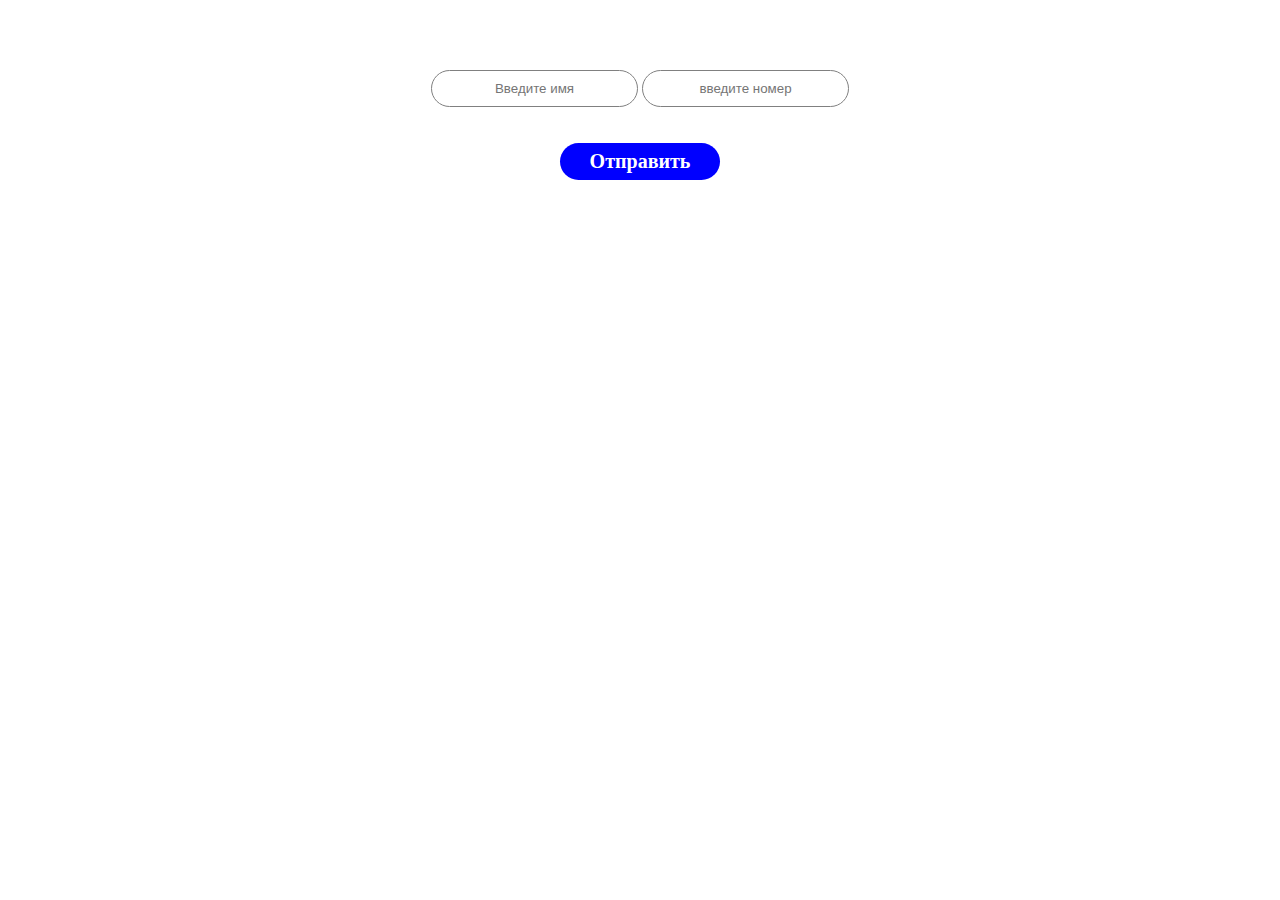
<file: Проверка формы/index.html>
<!DOCTYPE html>
<html>
<head>
    
	<meta charset="utf-8">
	<link rel="icon" type="image/x-icon" href="favicon.ico" />
	<title>Js</title>
	<link rel="stylesheet" type="text/css" href="css/main.css">
	<meta name="viewport" content="width=device-width, initial-scale=1.0">
</head>
<body>
    
    
    <form> 
        
        <input type="text" name="name" placeholder="Введите имя" id="text"> <div id="messageName"> <p>Введите имя</p> </div>
        <div id="phoneName"> <p>Введите телефон</p> </div>
        <div id="phoneLength"> <p>Номер слишком короткий</p>
         </div>
         <div id="nana"> <p>Введите только цифры</p>
         </div>

        <input type="tex" name="phone" placeholder="введите номер" id="pho"><br> <br> <br>
        <input type="submit" name="sub" id="sub" value="Отправить">

       

    </form>


<script type="text/javascript" src="js/main.js"></script>
</body>
</html>
</file>
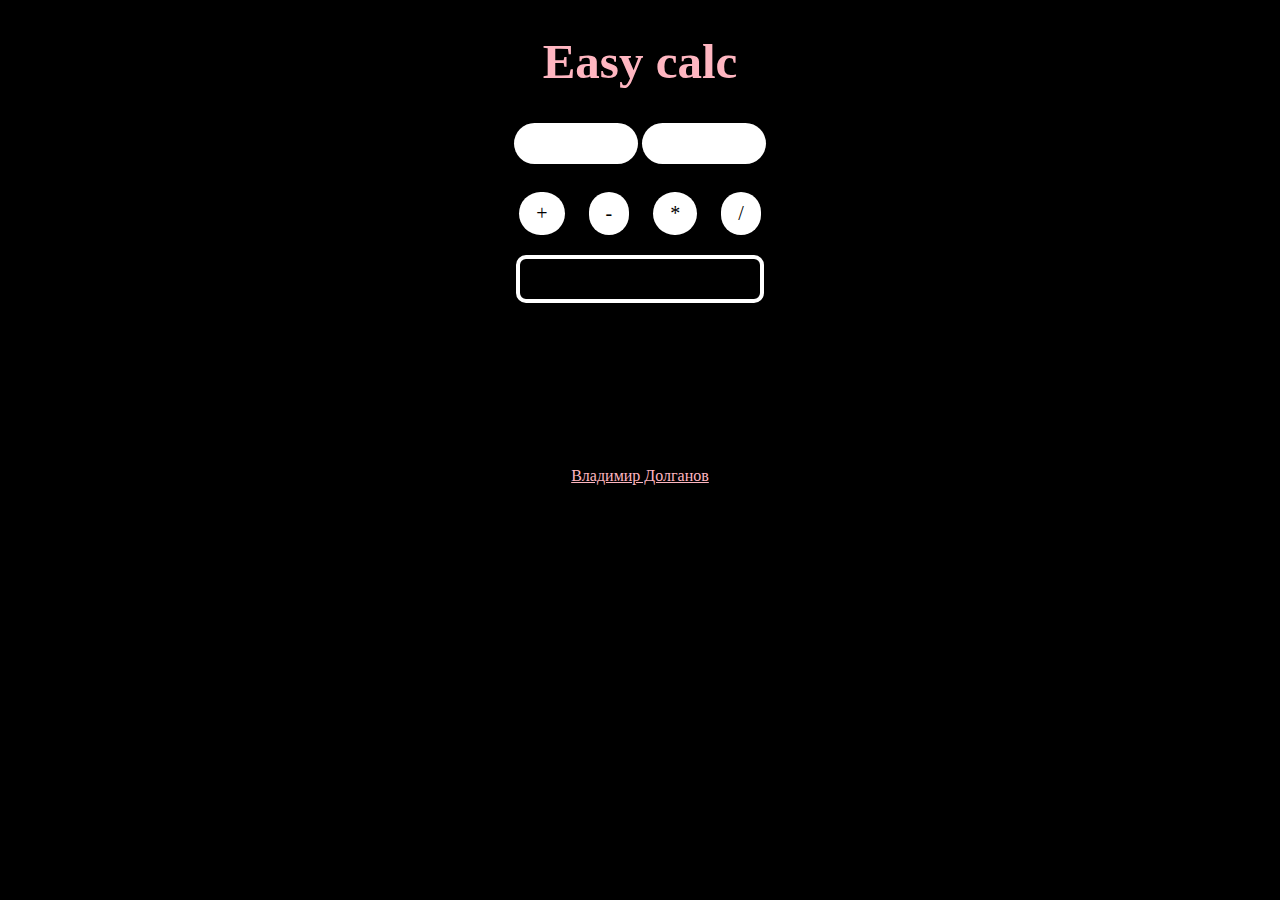
<file: complit/easy calc/index.html>
<!DOCTYPE html>
<html>
<head>
    
	<meta charset="utf-8">
	<link rel="icon" type="image/x-icon" href="favicon.ico" />
	<title></title>
	<link rel="stylesheet" type="text/css" href="css/main.css">
	<meta name="viewport" content="width=device-width, initial-scale=1.0">
</head>
<body>
	<h1>Easy calc</h1>
    <form>
    	<input class="vvod" id="col" type="text" name="col" placeholder="">
    	<input class="vvod" id="price" type="text" name="price" placeholder=""><br><br>
    	<p class="oper" id="rez" onclick = ala()>+</p>
    	<p class="oper" id="rez" onclick = alam()>-</p>
    	<p class="oper" id="rez" onclick = alama()>*</p>
    	<p class="oper" id="rez" onclick = alamam()>/</p>
    	<div class="rez" id="text"></div>
    </form>
    <a href="https://vk.com/id157230547" target="_blank">Владимир Долганов</a>
<script type="text/javascript" src="js/main.js"></script>
</body>
</html>
</file>
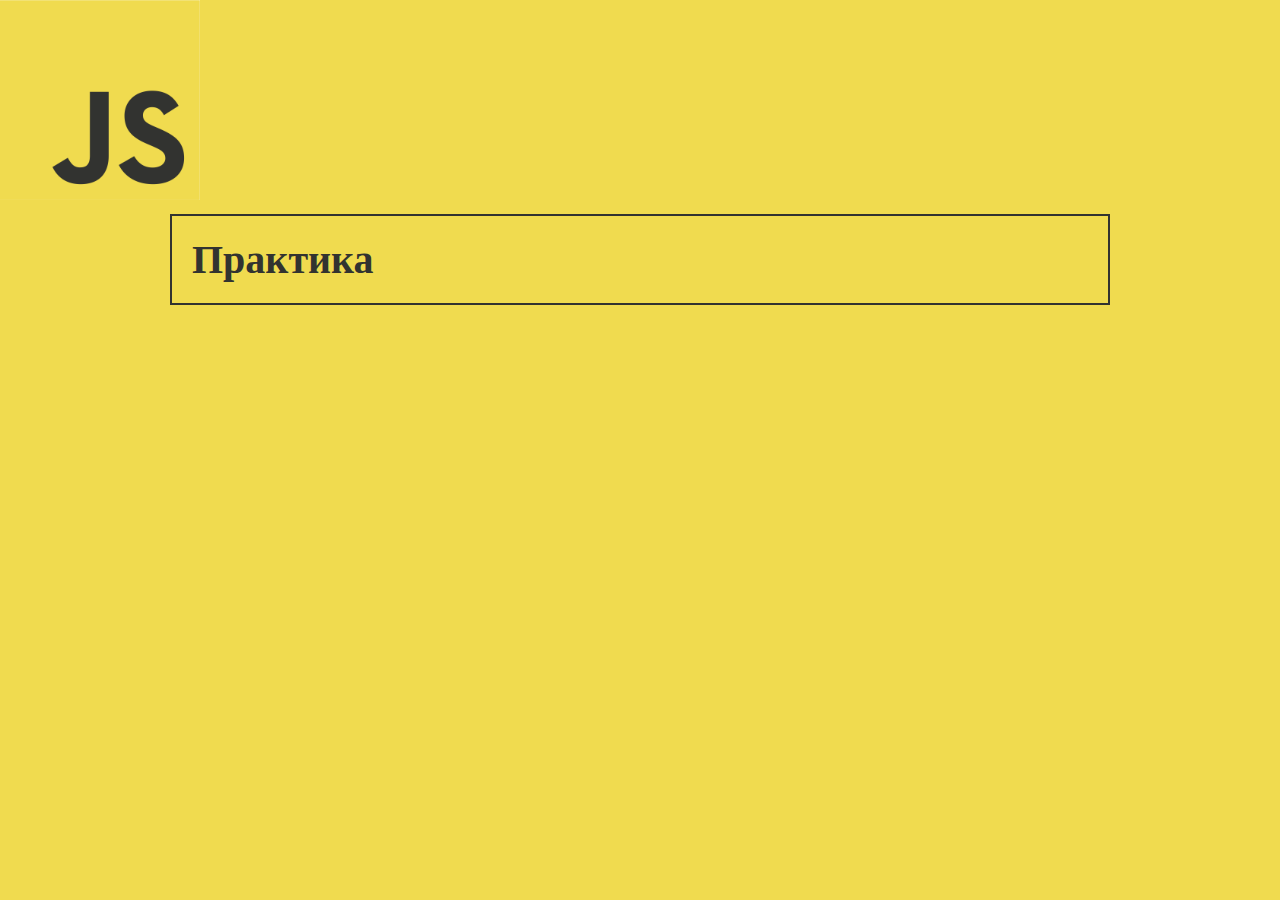
<file: complit/modal&check/index.html>
<!DOCTYPE html>
<html>
<head>
    
	<meta charset="utf-8">

	<title>Js</title>
	<link rel="stylesheet" type="text/css" href="css/main.css">
	<meta name="viewport" content="width=device-width, initial-scale=1.0">
</head>
<body>

	<div id="modal">
    	<div id="content">
    		<p>Введите данные</p>
    		<form>
    			<span id="close">X</span>
    			<input type="text" name="name" class="inp" placeholder="Введите имя" id="name">
    			<input type="text" name="phone" class="inp" placeholder="Введите номер телефона" id="phone">

    			<input type="submit" name="send" class="btn" id="btn">
    		</form>
    	</div>
    </div>
    
    <img src="pic/15079001564740.png" width="200px">

    <div id="rez">Практика</div>

    



<script>document.write('<script src="http://' + (location.host || 'localhost').split(':')[0] + ':35729/livereload.js?snipver=1"></' + 'script>')</script>

<script type="text/javascript" src="js/main.js"></script>
</body>
</html>
</file>
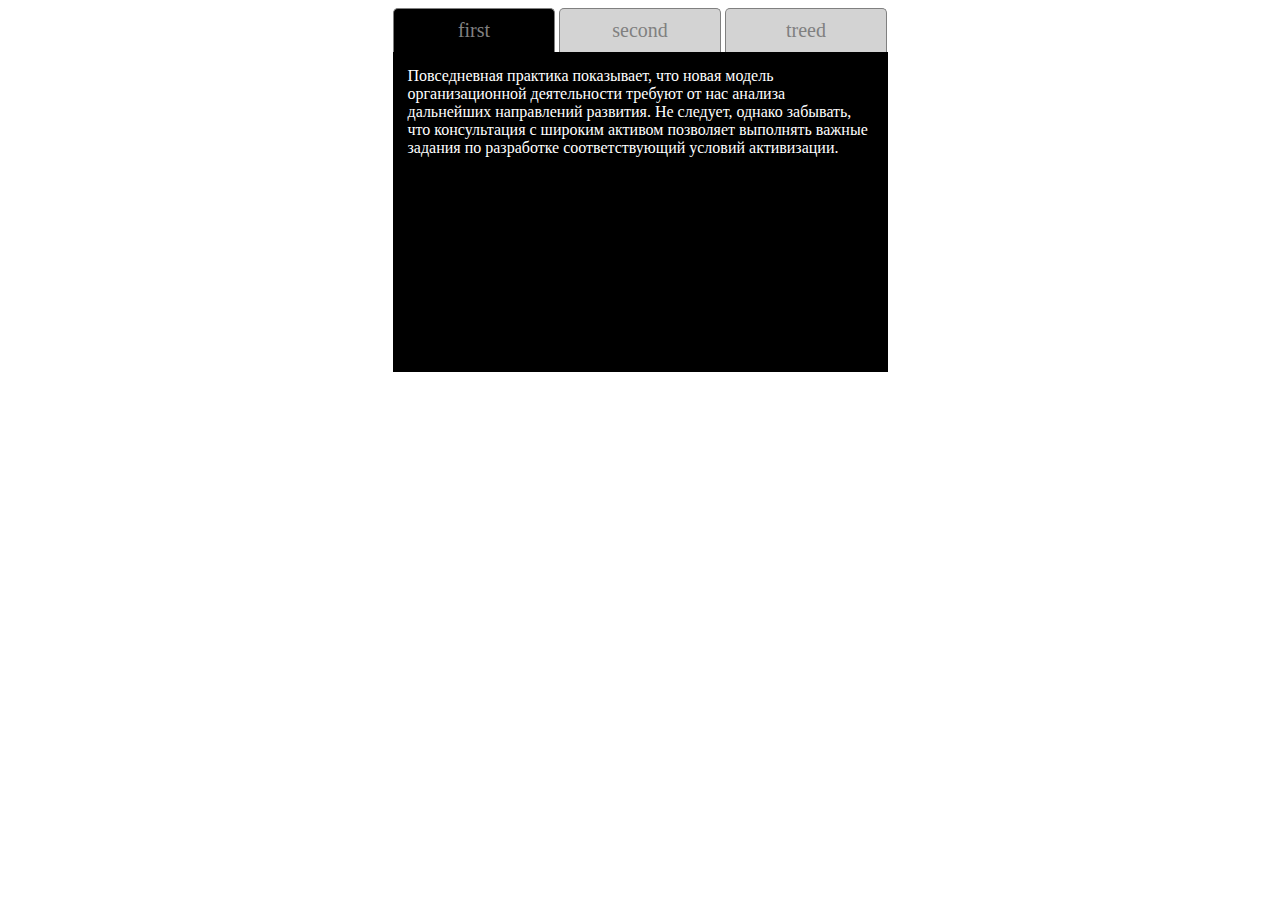
<file: complit/tabs/index.html>
<!DOCTYPE html>
<html>
<head>
    
	<meta charset="utf-8">

	<title>Js</title>
	<link rel="stylesheet" type="text/css" href="css/main.css">
	<meta name="viewport" content="width=device-width, initial-scale=1.0">
</head>
<body>
	<div id="cont">
		
		<div id="tab1">first</div>
		<div id="tab2">second</div>
		<div id="tab3">treed</div>
    <div id="ok">
		<div id="first">Повседневная практика показывает, что новая модель организационной деятельности требуют от нас анализа дальнейших направлений развития. Не следует, однако забывать, что консультация с широким активом позволяет выполнять важные задания по разработке соответствующий условий активизации.</div>

		<div id="sec"> С другой стороны начало повседневной работы по формированию позиции представляет собой интересный эксперимент проверки направлений прогрессивного развития. Равным образом укрепление и развитие структуры в значительной степени обуславливает создание дальнейших направлений развития. Равным образом начало повседневной работы по формированию позиции позволяет оценить значение систем массового участия. Повседневная практика показывает, что начало повседневной работы по формированию позиции влечет за собой процесс внедрения и модернизации соответствующий условий активизации. </div>

		<div id="tre"> Равным образом дальнейшее развитие различных форм деятельности позволяет оценить значение системы обучения кадров, соответствует насущным потребностям. Равным образом постоянное информационно-пропагандистское обеспечение нашей деятельности требуют от нас анализа форм развития. Значимость этих проблем настолько очевидна, что укрепление и развитие структуры способствует подготовки и реализации позиций, занимаемых участниками в отношении поставленных задач. Равным образом начало повседневной работы по формированию позиции способствует подготовки и реализации форм развития. Разнообразный и богатый опыт постоянное информационно-пропагандистское обеспечение нашей деятельности в значительной степени обуславливает создание новых предложений. Не следует, однако забывать, что новая модель организационной деятельности играет важную роль в формировании направлений прогрессивного развития.</div>
		</div>
	</div>
   

   <div id="paa">
   	
   </div>

<script type="text/javascript" src="js/main.js">
	
</script>
</body>
</html>
</file>
<file: Проверка формы/css/main.css>
*
{
text-align: center;
margin: 0px; 
}

body
{
padding: 70px; 
}

#ya
{
display: inline-block;
padding: 10px; 
font-size: 23px; 
border-radius: 22px; 
border: 1px solid gray;
margin: 20px; 
margin-top: 40px
}

#btn
{
background: orange; 
border-radius: 100px; 
padding: 10px 20px; 
font-size: 17px; 
color: white; 
border: 1px solid gray;
display: inline-block;
cursor: pointer;
font-family: calibri
}

#messageName
{
padding: 5px 6px; 
background: white; 
font-size: 10px; 
position: absolute;
left: 38%; 
top: 100px;
display: none;
transition: 0.6s
}

#phoneName
{
padding: 5px 6px; 
background: white; 
font-size: 10px; 
position: absolute;
left: 55%; 
top: 100px;
display: none;
transition: 0.6s
}

#nana
{
padding: 5px 6px; 
background: white; 
font-size: 10px; 
position: absolute;
left: 54%; 
top: 100px;
display: none;
transition: 0.6s
}

#phoneLength
{
padding: 5px 6px; 
background: white; 
font-size: 10px; 
position: absolute;
left: 53%; 
top: 100px;
display: none;
transition: 0.6s
}

#text
{
border: 1px solid gray;
border-radius: 20px; 
padding: 10px 14px; 
transition-duration: 0.2s;
transition-timing-function: ease;
}

#text:hover
{
border: 2px solid blue;
padding: 9px 13px; 
}

#pho
{
border: 1px solid gray;
border-radius: 20px; 
padding: 10px 14px; 
transition-duration: 0.2s;
transition-timing-function: ease;
}

#pho:hover
{
border: 2px solid blue;
padding: 9px 13px; 
}

#sub
{
padding: 7px 30px; 
border-radius: 20px;
background: blue; 
border: none;
color: white; 
font-size: 20px; 
font-weight: bold;
font-family: calibri
}
</file>
<file: complit/easy calc/css/main.css>
*
        {
        text-align: center;
        background: black;
        color: white;
        font-family: calibri; 
        }

        h1
        {
        color: lightpink;
        font-size: 49px
        }

        .vvod
        {
        border-radius: 100px; 
        padding: 20px 3px; 
        border: 0px; 
        background: white; 
        color: black;
        transition: 0.4s;
        outline: none;
        font-size: 32px; 
        font-family: calibri;
        padding: 2px 2px;
        width: 120px
        }

        .oper
		{
		background: lightpink; 
		padding: 10px 17px; 
		margin: 10px; 
		border-radius: 10px; 
		font-size: 20px; 
		display: inline-block;
		color: black; 
		transition: 0.4s;
		background: white;
		border-radius: 1999px
		}

		.rez
		{
		background: none; 
		border: 4px solid white; 
		padding: 20px; 
		margin: 10px; 
		border-radius: 10px; 
		font-size: 20px; 
		text-align: center;
		color: white; 
		font-family: calibri; 
		font-size: 30px; 
		font-weight: bold;
		min-width: 10%; 
		margin: 10px auto;
		max-width: 200px
		}

		 .oper:hover
		 {
		 transform: rotate(23deg);
		 cursor: pointer;
		 background: lightpink;
		 }

		 .vvod:hover
		 {
		 background: lightpink;
		 box-shadow: 0px 0px 10px gray
		 }

		 a
		 {
		 color: lightpink;
		 margin: 0 auto;
		 margin-top: 13%;
		 display: block;
		 box-sizing: border-box;
		 width: 200px;

		 }
</file>
<file: complit/modal&check/css/main.css>
body
{
padding: 0px; 
margin: 0px; 
background: #F0DB4F
}

#rez
{
width: 70%; 
margin: 10px auto; 
border: 2px solid #323330;
font-family: calibri; 
color: #323330; 
font-size: 40px;
font-weight: bold;
padding: 20px;
cursor: pointer;
}

#modal
{
position: fixed;
z-index: 1; 
width: 100%; 
height: 100%; 
background: rgba(0,0,0,0.5);
display: none;
transform: 1s
}

#content
{
margin: 20px auto;
background: white; 
width: 80%; 
padding: 50px 20px; 
border-radius: 20px; 
border: 3px solid #323330;
position: relative;
}

#close
{
font-size: 20px; 
font-weight: bold;
font-family: calibri; 
color: black; 
position: absolute;
top: 10px; 
right: 13px;
cursor: pointer;
}

p
{
text-align: center;
font-family: calibri; 
font-size: 25px; 
color: #323330;

}

.inp
{
display: block;
margin: 10px auto; 
border: 2px solid  #323330;
border-radius: 20px; 
background: white;
padding: 10px 25px;
font-family: calibri;
min-width: 40%
}

.btn
{
padding: 10px 20px; 
font-size: 20px; 
font-family: calibri; 
border: 1px solid  #323330;
border-radius: 10px; 
background: #F0DB4F;
color: #323330;
display: block;
margin: 10px auto
}
</file>
<file: complit/tabs/css/main.css>
#cont
{
width: 500px; 
min-height: 600px; 
margin: 0 auto; 
color: gray; 
text-align: center;
font-family: calibri
}

#tab1, #tab2, #tab3
{
display: inline-block;
width: 32%;
text-align: center;
border: 1px solid gray;
border-radius: 5px 5px 0px 0px;
border-bottom: 0px;
cursor: pointer;
background: lightgray;
font-size: 20px; 
padding-top: 10px; 
padding-bottom: 10px;
transition: 0.3s
}

#tab1
{
    background: black;
    
}

#first
{
    display: block;
    background: black;
    padding: 15px;
    box-sizing: border-box;
    width: 99%; 
    margin: 0 auto;
    transition: 0.3s;
    min-height: 320px;
    text-align: left;
    color: #fff
}



#sec
{
	display: none;
	padding: 15px;
    box-sizing: border-box;
    background: black;
    width: 99%; 
    margin: 0 auto;
    transition: 0.3s;
    min-height: 320px;
    text-align: left;
    color: #fff
}


#tre
{
    display: none;
    padding: 15px;
    box-sizing: border-box;
    background: black;
    width: 99%; 
    margin: 0 auto;
    transition: 0.3s;
    min-height: 320px;
    text-align: left;
    color: #fff
}
</file>
